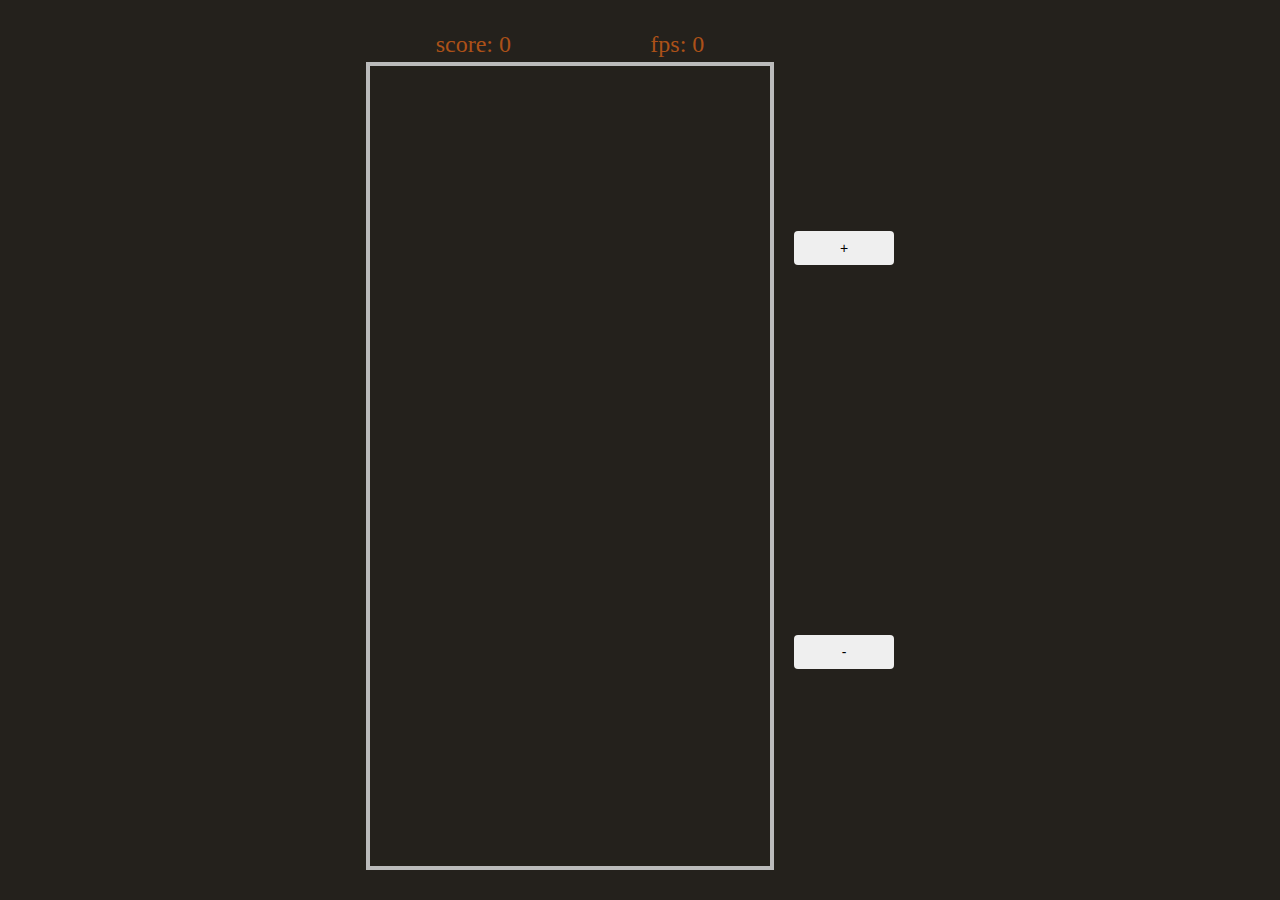
<file: tetris/index.html>
<!DOCTYPE html>
<html lang="en">
<head>
    <meta charset="UTF-8">
    <meta name="viewport" content="width=device-width, initial-scale=1.0">
    <meta http-equiv="X-UA-Compatible" content="ie=edge">
    <title>俄罗斯方块</title>
    <link rel="stylesheet" href="main.css">
</head>
<body>
    <div class="container">
        <div class="motherboard">
            <div class="bar">
                <div>
                    score: <span id="score">0</span>
                </div>
                <div>
                    fps: <span id="fps">0</span>
                </div>
            </div>
            <canvas id="canvas" width="400" height="800"></canvas>
        </div>
        <div class="console">
            <button class="btn">+</button>
            <button class="btn">-</button>
        </div>
    </div>
    <!-- <script src="main.js"></script> -->
    <script src="render.js"></script>
    <script src="tetris.js"></script>
    <script src="controller.js"></script>
</body>
</html>
</file>
<file: tetris/main.css>
* {padding: 0; margin: 0}
body {
    height: 100vh;
    display: flex;
    justify-content: center;
    align-items: center;
    background-color: rgb(36,33,28);
}

.container {
    display: flex;
    justify-content: space-around;
}

.bar {
    width: 100%;
    height: 36px;
    line-height: 36px;
    display: flex;
    justify-content: space-around;
    font-size: 24px;
    color: rgb(172, 81, 24);
}
#canvas {
    border: 4px solid #bbbbbb;
}

.console {
    width: 100px;
    padding: 20px;
    display: flex;
    flex-direction: column;
    justify-content: space-around;
}

button {
    display: inline-block;
    padding: 6px 12px;
    margin-bottom: 0;
    font-size: 14px;
    font-weight: 400;
    line-height: 1.42857143;
    text-align: center;
    white-space: nowrap;
    vertical-align: middle;
    cursor: pointer;
    border: 1px solid transparent;
    border-radius: 4px;
}
</file>
